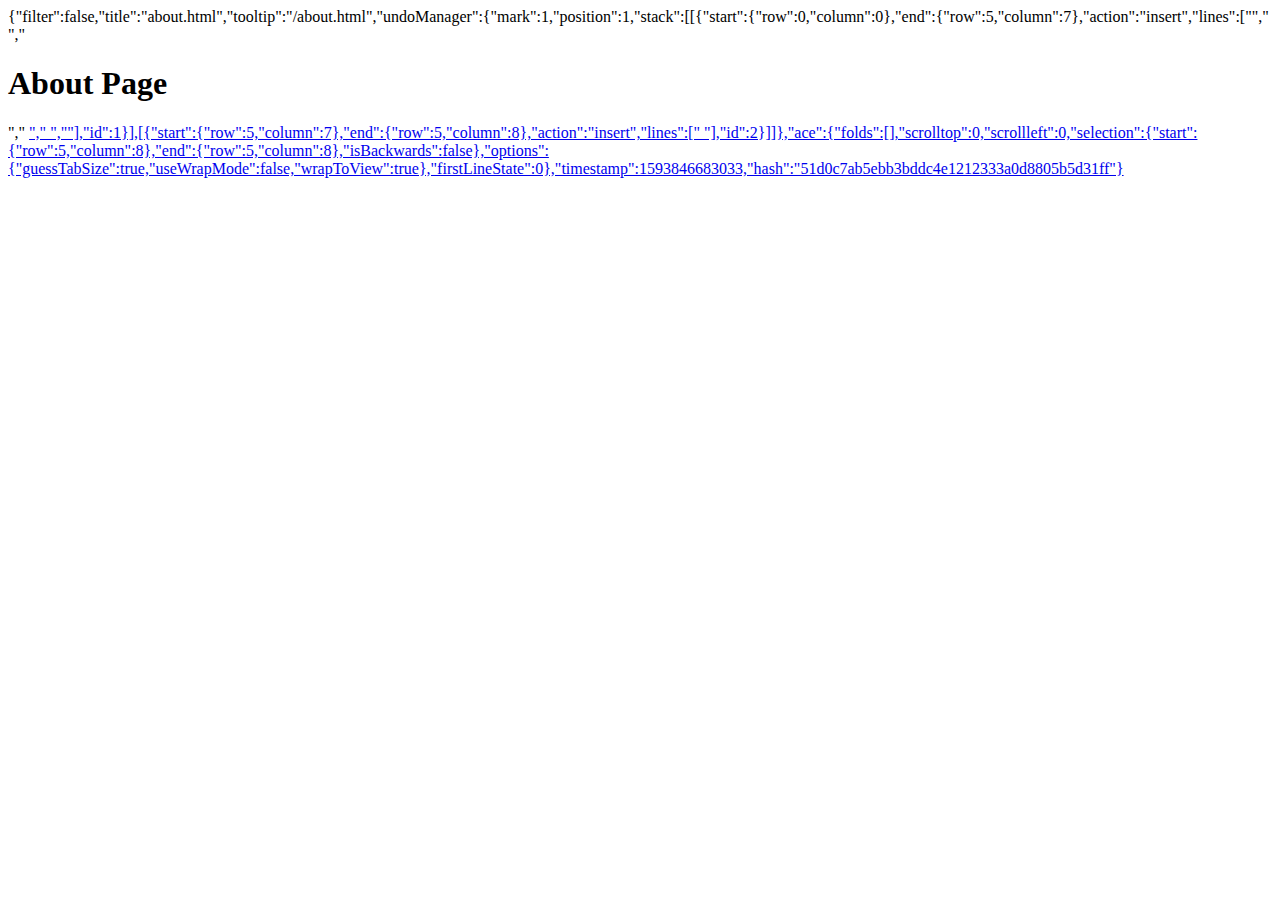
<file: .c9/metadata/environment/about.html>
{"filter":false,"title":"about.html","tooltip":"/about.html","undoManager":{"mark":1,"position":1,"stack":[[{"start":{"row":0,"column":0},"end":{"row":5,"column":7},"action":"insert","lines":["<html lang=\"ja\">","    <body>","        <h1>About Page</h1>","        <a href=\"index.html\">","    </body>","</html>"],"id":1}],[{"start":{"row":5,"column":7},"end":{"row":5,"column":8},"action":"insert","lines":[" "],"id":2}]]},"ace":{"folds":[],"scrolltop":0,"scrollleft":0,"selection":{"start":{"row":5,"column":8},"end":{"row":5,"column":8},"isBackwards":false},"options":{"guessTabSize":true,"useWrapMode":false,"wrapToView":true},"firstLineState":0},"timestamp":1593846683033,"hash":"51d0c7ab5ebb3bddc4e1212333a0d8805b5d31ff"}
</file>
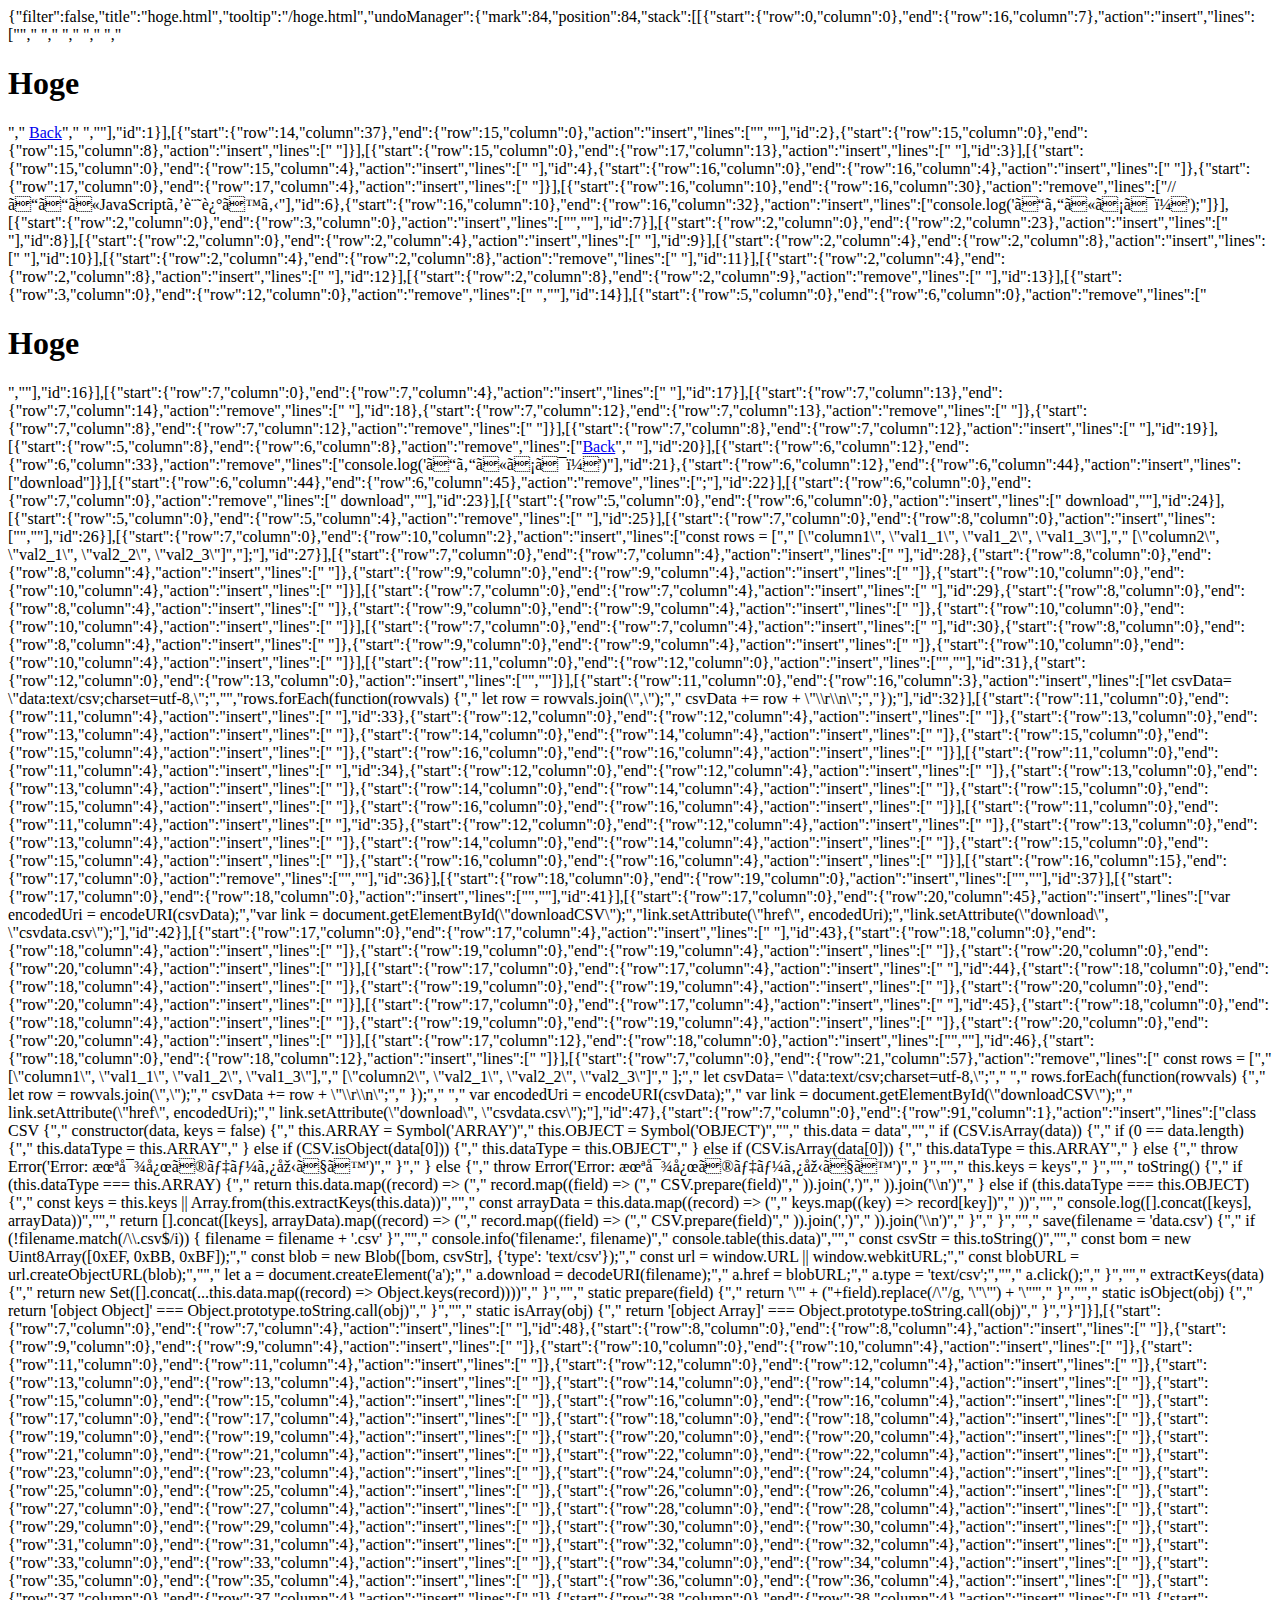
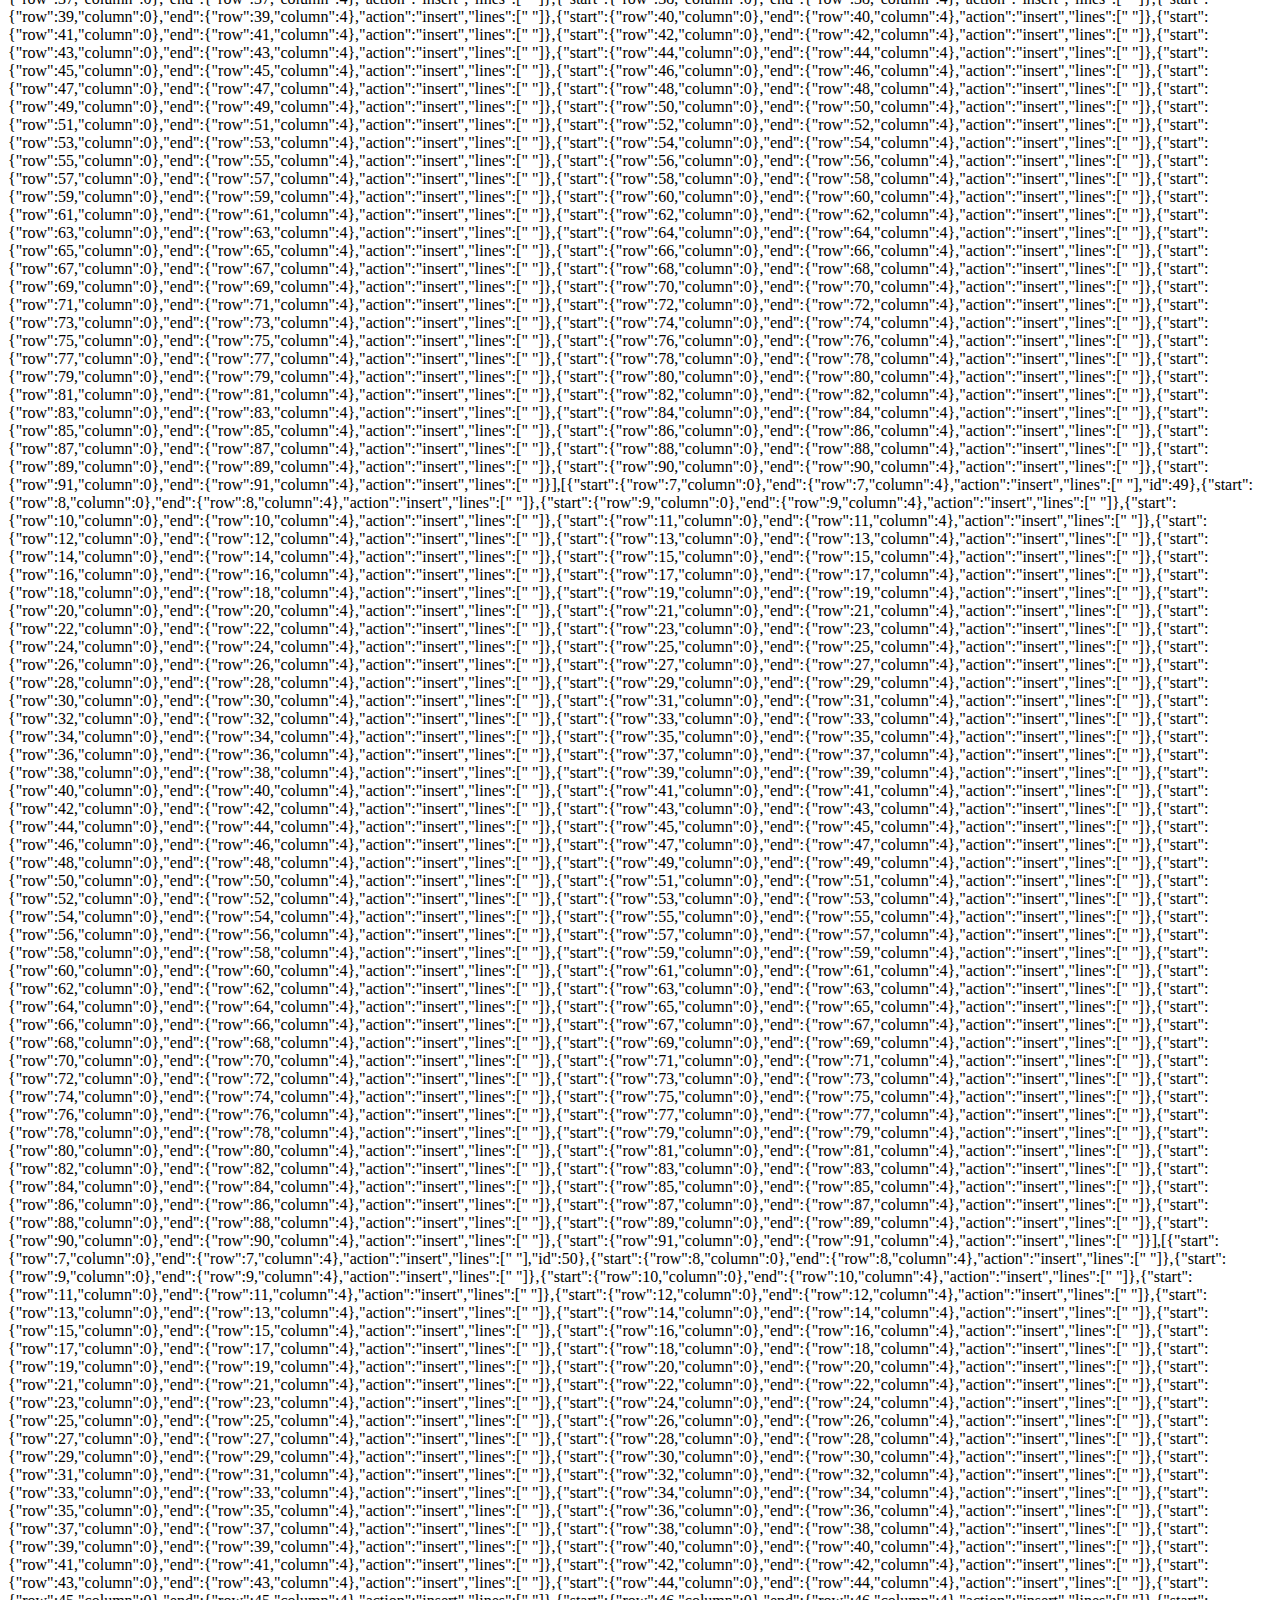
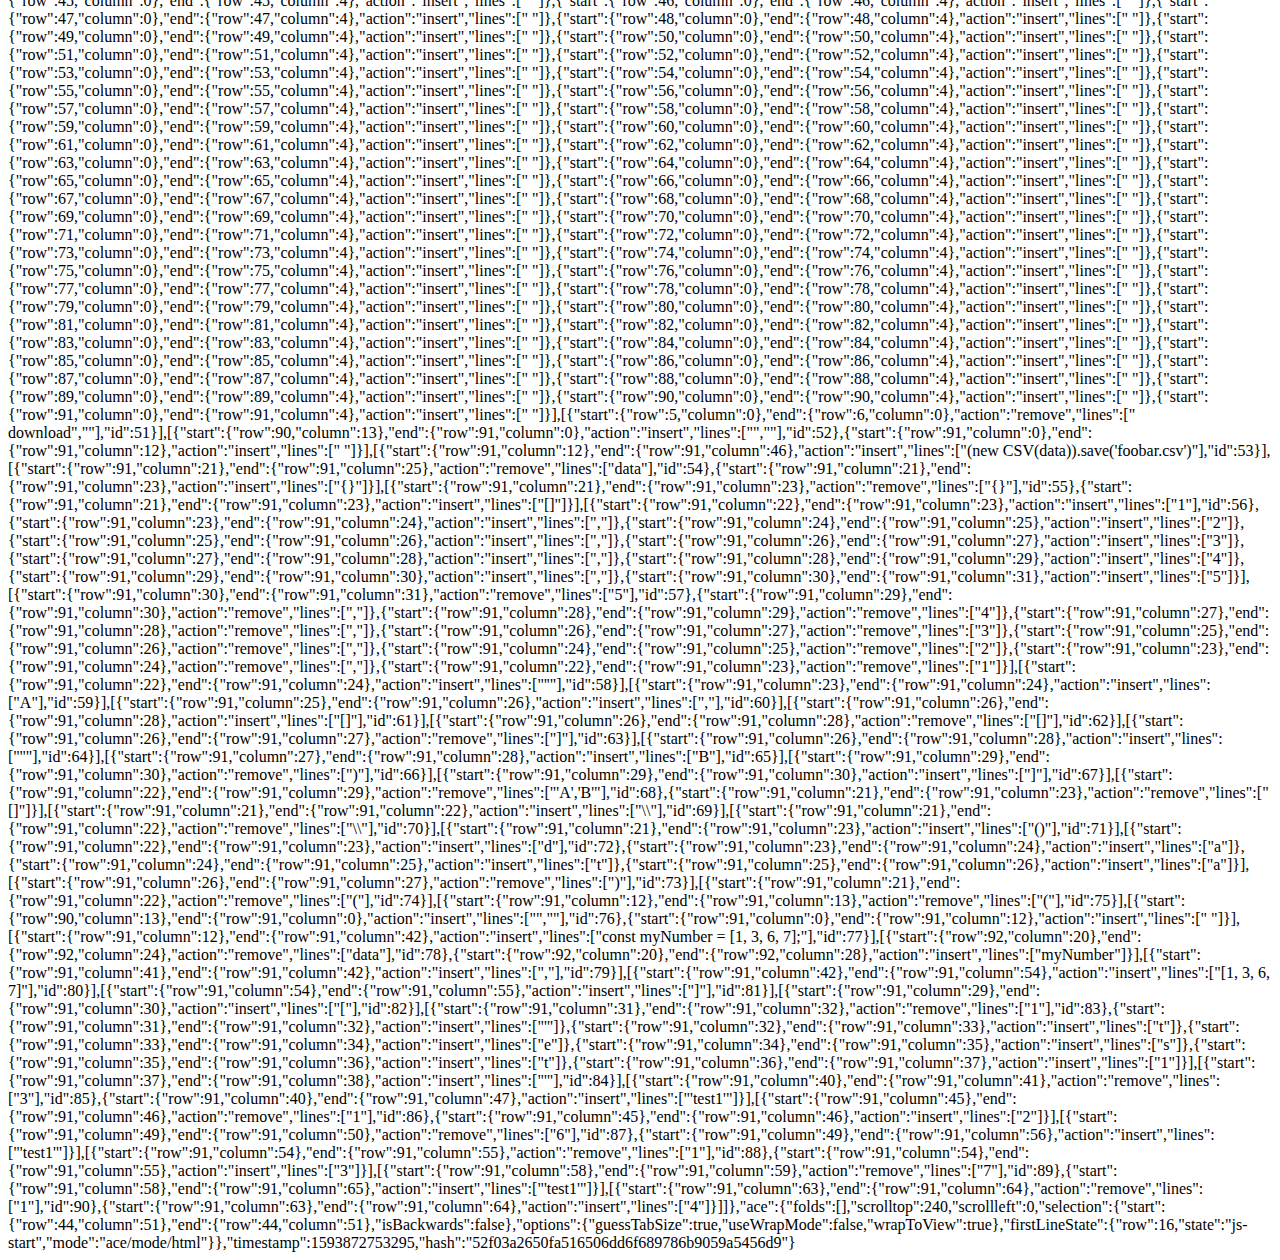
<file: .c9/metadata/environment/hoge.html>
{"filter":false,"title":"hoge.html","tooltip":"/hoge.html","undoManager":{"mark":84,"position":84,"stack":[[{"start":{"row":0,"column":0},"end":{"row":16,"column":7},"action":"insert","lines":["<html lang=\"ja\">","    <head>","        <style>","            a:link {","                color: black;","            }","","            a:visited {","                color: red;","            }","        </style>","    </head>","    <body>","        <h1>Hoge</h1>","        <a href=\"index.html\">Back</a>","    </body>","</html>"],"id":1}],[{"start":{"row":14,"column":37},"end":{"row":15,"column":0},"action":"insert","lines":["",""],"id":2},{"start":{"row":15,"column":0},"end":{"row":15,"column":8},"action":"insert","lines":["        "]}],[{"start":{"row":15,"column":0},"end":{"row":17,"column":13},"action":"insert","lines":["    <script>","      //ここにJavaScriptを記述する","    </script>"],"id":3}],[{"start":{"row":15,"column":0},"end":{"row":15,"column":4},"action":"insert","lines":["    "],"id":4},{"start":{"row":16,"column":0},"end":{"row":16,"column":4},"action":"insert","lines":["    "]},{"start":{"row":17,"column":0},"end":{"row":17,"column":4},"action":"insert","lines":["    "]}],[{"start":{"row":16,"column":10},"end":{"row":16,"column":30},"action":"remove","lines":["//ここにJavaScriptを記述する"],"id":6},{"start":{"row":16,"column":10},"end":{"row":16,"column":32},"action":"insert","lines":["console.log('こんにちは！');"]}],[{"start":{"row":2,"column":0},"end":{"row":3,"column":0},"action":"insert","lines":["",""],"id":7}],[{"start":{"row":2,"column":0},"end":{"row":2,"column":23},"action":"insert","lines":[" <meta charset=\"UTF-8\">"],"id":8}],[{"start":{"row":2,"column":0},"end":{"row":2,"column":4},"action":"insert","lines":["    "],"id":9}],[{"start":{"row":2,"column":4},"end":{"row":2,"column":8},"action":"insert","lines":["    "],"id":10}],[{"start":{"row":2,"column":4},"end":{"row":2,"column":8},"action":"remove","lines":["    "],"id":11}],[{"start":{"row":2,"column":4},"end":{"row":2,"column":8},"action":"insert","lines":["    "],"id":12}],[{"start":{"row":2,"column":8},"end":{"row":2,"column":9},"action":"remove","lines":[" "],"id":13}],[{"start":{"row":3,"column":0},"end":{"row":12,"column":0},"action":"remove","lines":["        <style>","            a:link {","                color: black;","            }","","            a:visited {","                color: red;","            }","        </style>",""],"id":14}],[{"start":{"row":5,"column":0},"end":{"row":6,"column":0},"action":"remove","lines":["        <h1>Hoge</h1>",""],"id":16}],[{"start":{"row":7,"column":0},"end":{"row":7,"column":4},"action":"insert","lines":["    "],"id":17}],[{"start":{"row":7,"column":13},"end":{"row":7,"column":14},"action":"remove","lines":[" "],"id":18},{"start":{"row":7,"column":12},"end":{"row":7,"column":13},"action":"remove","lines":[" "]},{"start":{"row":7,"column":8},"end":{"row":7,"column":12},"action":"remove","lines":["    "]}],[{"start":{"row":7,"column":8},"end":{"row":7,"column":12},"action":"insert","lines":["    "],"id":19}],[{"start":{"row":5,"column":8},"end":{"row":6,"column":8},"action":"remove","lines":["<a href=\"index.html\">Back</a>","        "],"id":20}],[{"start":{"row":6,"column":12},"end":{"row":6,"column":33},"action":"remove","lines":["console.log('こんにちは！')"],"id":21},{"start":{"row":6,"column":12},"end":{"row":6,"column":44},"action":"insert","lines":["<a id=\"downloadCSV\">download</a>"]}],[{"start":{"row":6,"column":44},"end":{"row":6,"column":45},"action":"remove","lines":[";"],"id":22}],[{"start":{"row":6,"column":0},"end":{"row":7,"column":0},"action":"remove","lines":["            <a id=\"downloadCSV\">download</a>",""],"id":23}],[{"start":{"row":5,"column":0},"end":{"row":6,"column":0},"action":"insert","lines":["            <a id=\"downloadCSV\">download</a>",""],"id":24}],[{"start":{"row":5,"column":0},"end":{"row":5,"column":4},"action":"remove","lines":["    "],"id":25}],[{"start":{"row":7,"column":0},"end":{"row":8,"column":0},"action":"insert","lines":["",""],"id":26}],[{"start":{"row":7,"column":0},"end":{"row":10,"column":2},"action":"insert","lines":["const rows = [","    [\"column1\", \"val1_1\", \"val1_2\", \"val1_3\"],","    [\"column2\", \"val2_1\", \"val2_2\", \"val2_3\"]","];"],"id":27}],[{"start":{"row":7,"column":0},"end":{"row":7,"column":4},"action":"insert","lines":["    "],"id":28},{"start":{"row":8,"column":0},"end":{"row":8,"column":4},"action":"insert","lines":["    "]},{"start":{"row":9,"column":0},"end":{"row":9,"column":4},"action":"insert","lines":["    "]},{"start":{"row":10,"column":0},"end":{"row":10,"column":4},"action":"insert","lines":["    "]}],[{"start":{"row":7,"column":0},"end":{"row":7,"column":4},"action":"insert","lines":["    "],"id":29},{"start":{"row":8,"column":0},"end":{"row":8,"column":4},"action":"insert","lines":["    "]},{"start":{"row":9,"column":0},"end":{"row":9,"column":4},"action":"insert","lines":["    "]},{"start":{"row":10,"column":0},"end":{"row":10,"column":4},"action":"insert","lines":["    "]}],[{"start":{"row":7,"column":0},"end":{"row":7,"column":4},"action":"insert","lines":["    "],"id":30},{"start":{"row":8,"column":0},"end":{"row":8,"column":4},"action":"insert","lines":["    "]},{"start":{"row":9,"column":0},"end":{"row":9,"column":4},"action":"insert","lines":["    "]},{"start":{"row":10,"column":0},"end":{"row":10,"column":4},"action":"insert","lines":["    "]}],[{"start":{"row":11,"column":0},"end":{"row":12,"column":0},"action":"insert","lines":["",""],"id":31},{"start":{"row":12,"column":0},"end":{"row":13,"column":0},"action":"insert","lines":["",""]}],[{"start":{"row":11,"column":0},"end":{"row":16,"column":3},"action":"insert","lines":["let csvData= \"data:text/csv;charset=utf-8,\";","","rows.forEach(function(rowvals) {","    let row = rowvals.join(\",\");","    csvData += row + \"\\r\\n\";","});"],"id":32}],[{"start":{"row":11,"column":0},"end":{"row":11,"column":4},"action":"insert","lines":["    "],"id":33},{"start":{"row":12,"column":0},"end":{"row":12,"column":4},"action":"insert","lines":["    "]},{"start":{"row":13,"column":0},"end":{"row":13,"column":4},"action":"insert","lines":["    "]},{"start":{"row":14,"column":0},"end":{"row":14,"column":4},"action":"insert","lines":["    "]},{"start":{"row":15,"column":0},"end":{"row":15,"column":4},"action":"insert","lines":["    "]},{"start":{"row":16,"column":0},"end":{"row":16,"column":4},"action":"insert","lines":["    "]}],[{"start":{"row":11,"column":0},"end":{"row":11,"column":4},"action":"insert","lines":["    "],"id":34},{"start":{"row":12,"column":0},"end":{"row":12,"column":4},"action":"insert","lines":["    "]},{"start":{"row":13,"column":0},"end":{"row":13,"column":4},"action":"insert","lines":["    "]},{"start":{"row":14,"column":0},"end":{"row":14,"column":4},"action":"insert","lines":["    "]},{"start":{"row":15,"column":0},"end":{"row":15,"column":4},"action":"insert","lines":["    "]},{"start":{"row":16,"column":0},"end":{"row":16,"column":4},"action":"insert","lines":["    "]}],[{"start":{"row":11,"column":0},"end":{"row":11,"column":4},"action":"insert","lines":["    "],"id":35},{"start":{"row":12,"column":0},"end":{"row":12,"column":4},"action":"insert","lines":["    "]},{"start":{"row":13,"column":0},"end":{"row":13,"column":4},"action":"insert","lines":["    "]},{"start":{"row":14,"column":0},"end":{"row":14,"column":4},"action":"insert","lines":["    "]},{"start":{"row":15,"column":0},"end":{"row":15,"column":4},"action":"insert","lines":["    "]},{"start":{"row":16,"column":0},"end":{"row":16,"column":4},"action":"insert","lines":["    "]}],[{"start":{"row":16,"column":15},"end":{"row":17,"column":0},"action":"remove","lines":["",""],"id":36}],[{"start":{"row":18,"column":0},"end":{"row":19,"column":0},"action":"insert","lines":["",""],"id":37}],[{"start":{"row":17,"column":0},"end":{"row":18,"column":0},"action":"insert","lines":["",""],"id":41}],[{"start":{"row":17,"column":0},"end":{"row":20,"column":45},"action":"insert","lines":["var encodedUri = encodeURI(csvData);","var link = document.getElementById(\"downloadCSV\");","link.setAttribute(\"href\", encodedUri);","link.setAttribute(\"download\", \"csvdata.csv\");"],"id":42}],[{"start":{"row":17,"column":0},"end":{"row":17,"column":4},"action":"insert","lines":["    "],"id":43},{"start":{"row":18,"column":0},"end":{"row":18,"column":4},"action":"insert","lines":["    "]},{"start":{"row":19,"column":0},"end":{"row":19,"column":4},"action":"insert","lines":["    "]},{"start":{"row":20,"column":0},"end":{"row":20,"column":4},"action":"insert","lines":["    "]}],[{"start":{"row":17,"column":0},"end":{"row":17,"column":4},"action":"insert","lines":["    "],"id":44},{"start":{"row":18,"column":0},"end":{"row":18,"column":4},"action":"insert","lines":["    "]},{"start":{"row":19,"column":0},"end":{"row":19,"column":4},"action":"insert","lines":["    "]},{"start":{"row":20,"column":0},"end":{"row":20,"column":4},"action":"insert","lines":["    "]}],[{"start":{"row":17,"column":0},"end":{"row":17,"column":4},"action":"insert","lines":["    "],"id":45},{"start":{"row":18,"column":0},"end":{"row":18,"column":4},"action":"insert","lines":["    "]},{"start":{"row":19,"column":0},"end":{"row":19,"column":4},"action":"insert","lines":["    "]},{"start":{"row":20,"column":0},"end":{"row":20,"column":4},"action":"insert","lines":["    "]}],[{"start":{"row":17,"column":12},"end":{"row":18,"column":0},"action":"insert","lines":["",""],"id":46},{"start":{"row":18,"column":0},"end":{"row":18,"column":12},"action":"insert","lines":["            "]}],[{"start":{"row":7,"column":0},"end":{"row":21,"column":57},"action":"remove","lines":["            const rows = [","                [\"column1\", \"val1_1\", \"val1_2\", \"val1_3\"],","                [\"column2\", \"val2_1\", \"val2_2\", \"val2_3\"]","            ];","            let csvData= \"data:text/csv;charset=utf-8,\";","            ","            rows.forEach(function(rowvals) {","                let row = rowvals.join(\",\");","                csvData += row + \"\\r\\n\";","            });","            ","            var encodedUri = encodeURI(csvData);","            var link = document.getElementById(\"downloadCSV\");","            link.setAttribute(\"href\", encodedUri);","            link.setAttribute(\"download\", \"csvdata.csv\");"],"id":47},{"start":{"row":7,"column":0},"end":{"row":91,"column":1},"action":"insert","lines":["class CSV {","  constructor(data, keys = false) {","    this.ARRAY  = Symbol('ARRAY')","    this.OBJECT = Symbol('OBJECT')","","    this.data = data","","    if (CSV.isArray(data)) {","      if (0 == data.length) {","        this.dataType = this.ARRAY","      } else if (CSV.isObject(data[0])) {","        this.dataType = this.OBJECT","      } else if (CSV.isArray(data[0])) {","        this.dataType = this.ARRAY","      } else {","        throw Error('Error: 未対応のデータ型です')","      }","    } else {","      throw Error('Error: 未対応のデータ型です')","    }","","    this.keys = keys","  }","","  toString() {","    if (this.dataType === this.ARRAY) {","      return this.data.map((record) => (","        record.map((field) => (","          CSV.prepare(field)","        )).join(',')","      )).join('\\n')","    } else if (this.dataType === this.OBJECT) {","      const keys = this.keys || Array.from(this.extractKeys(this.data))","","      const arrayData = this.data.map((record) => (","        keys.map((key) => record[key])","      ))","","      console.log([].concat([keys], arrayData))","","      return [].concat([keys], arrayData).map((record) => (","        record.map((field) => (","          CSV.prepare(field)","        )).join(',')","      )).join('\\n')","    }","  }","","  save(filename = 'data.csv') {","    if (!filename.match(/\\.csv$/i)) { filename = filename + '.csv' }","","    console.info('filename:', filename)","    console.table(this.data)","","    const csvStr = this.toString()","","    const bom     = new Uint8Array([0xEF, 0xBB, 0xBF]);","    const blob    = new Blob([bom, csvStr], {'type': 'text/csv'});","    const url     = window.URL || window.webkitURL;","    const blobURL = url.createObjectURL(blob);","","    let a      = document.createElement('a');","    a.download = decodeURI(filename);","    a.href     = blobURL;","    a.type     = 'text/csv';","","    a.click();","  }","","  extractKeys(data) {","    return new Set([].concat(...this.data.map((record) => Object.keys(record))))","  }","","  static prepare(field) {","    return '\"' + (''+field).replace(/\"/g, '\"\"') + '\"'","  }","","  static isObject(obj) {","    return '[object Object]' === Object.prototype.toString.call(obj)","  }","","  static isArray(obj) {","    return '[object Array]' === Object.prototype.toString.call(obj)","  }","}"]}],[{"start":{"row":7,"column":0},"end":{"row":7,"column":4},"action":"insert","lines":["    "],"id":48},{"start":{"row":8,"column":0},"end":{"row":8,"column":4},"action":"insert","lines":["    "]},{"start":{"row":9,"column":0},"end":{"row":9,"column":4},"action":"insert","lines":["    "]},{"start":{"row":10,"column":0},"end":{"row":10,"column":4},"action":"insert","lines":["    "]},{"start":{"row":11,"column":0},"end":{"row":11,"column":4},"action":"insert","lines":["    "]},{"start":{"row":12,"column":0},"end":{"row":12,"column":4},"action":"insert","lines":["    "]},{"start":{"row":13,"column":0},"end":{"row":13,"column":4},"action":"insert","lines":["    "]},{"start":{"row":14,"column":0},"end":{"row":14,"column":4},"action":"insert","lines":["    "]},{"start":{"row":15,"column":0},"end":{"row":15,"column":4},"action":"insert","lines":["    "]},{"start":{"row":16,"column":0},"end":{"row":16,"column":4},"action":"insert","lines":["    "]},{"start":{"row":17,"column":0},"end":{"row":17,"column":4},"action":"insert","lines":["    "]},{"start":{"row":18,"column":0},"end":{"row":18,"column":4},"action":"insert","lines":["    "]},{"start":{"row":19,"column":0},"end":{"row":19,"column":4},"action":"insert","lines":["    "]},{"start":{"row":20,"column":0},"end":{"row":20,"column":4},"action":"insert","lines":["    "]},{"start":{"row":21,"column":0},"end":{"row":21,"column":4},"action":"insert","lines":["    "]},{"start":{"row":22,"column":0},"end":{"row":22,"column":4},"action":"insert","lines":["    "]},{"start":{"row":23,"column":0},"end":{"row":23,"column":4},"action":"insert","lines":["    "]},{"start":{"row":24,"column":0},"end":{"row":24,"column":4},"action":"insert","lines":["    "]},{"start":{"row":25,"column":0},"end":{"row":25,"column":4},"action":"insert","lines":["    "]},{"start":{"row":26,"column":0},"end":{"row":26,"column":4},"action":"insert","lines":["    "]},{"start":{"row":27,"column":0},"end":{"row":27,"column":4},"action":"insert","lines":["    "]},{"start":{"row":28,"column":0},"end":{"row":28,"column":4},"action":"insert","lines":["    "]},{"start":{"row":29,"column":0},"end":{"row":29,"column":4},"action":"insert","lines":["    "]},{"start":{"row":30,"column":0},"end":{"row":30,"column":4},"action":"insert","lines":["    "]},{"start":{"row":31,"column":0},"end":{"row":31,"column":4},"action":"insert","lines":["    "]},{"start":{"row":32,"column":0},"end":{"row":32,"column":4},"action":"insert","lines":["    "]},{"start":{"row":33,"column":0},"end":{"row":33,"column":4},"action":"insert","lines":["    "]},{"start":{"row":34,"column":0},"end":{"row":34,"column":4},"action":"insert","lines":["    "]},{"start":{"row":35,"column":0},"end":{"row":35,"column":4},"action":"insert","lines":["    "]},{"start":{"row":36,"column":0},"end":{"row":36,"column":4},"action":"insert","lines":["    "]},{"start":{"row":37,"column":0},"end":{"row":37,"column":4},"action":"insert","lines":["    "]},{"start":{"row":38,"column":0},"end":{"row":38,"column":4},"action":"insert","lines":["    "]},{"start":{"row":39,"column":0},"end":{"row":39,"column":4},"action":"insert","lines":["    "]},{"start":{"row":40,"column":0},"end":{"row":40,"column":4},"action":"insert","lines":["    "]},{"start":{"row":41,"column":0},"end":{"row":41,"column":4},"action":"insert","lines":["    "]},{"start":{"row":42,"column":0},"end":{"row":42,"column":4},"action":"insert","lines":["    "]},{"start":{"row":43,"column":0},"end":{"row":43,"column":4},"action":"insert","lines":["    "]},{"start":{"row":44,"column":0},"end":{"row":44,"column":4},"action":"insert","lines":["    "]},{"start":{"row":45,"column":0},"end":{"row":45,"column":4},"action":"insert","lines":["    "]},{"start":{"row":46,"column":0},"end":{"row":46,"column":4},"action":"insert","lines":["    "]},{"start":{"row":47,"column":0},"end":{"row":47,"column":4},"action":"insert","lines":["    "]},{"start":{"row":48,"column":0},"end":{"row":48,"column":4},"action":"insert","lines":["    "]},{"start":{"row":49,"column":0},"end":{"row":49,"column":4},"action":"insert","lines":["    "]},{"start":{"row":50,"column":0},"end":{"row":50,"column":4},"action":"insert","lines":["    "]},{"start":{"row":51,"column":0},"end":{"row":51,"column":4},"action":"insert","lines":["    "]},{"start":{"row":52,"column":0},"end":{"row":52,"column":4},"action":"insert","lines":["    "]},{"start":{"row":53,"column":0},"end":{"row":53,"column":4},"action":"insert","lines":["    "]},{"start":{"row":54,"column":0},"end":{"row":54,"column":4},"action":"insert","lines":["    "]},{"start":{"row":55,"column":0},"end":{"row":55,"column":4},"action":"insert","lines":["    "]},{"start":{"row":56,"column":0},"end":{"row":56,"column":4},"action":"insert","lines":["    "]},{"start":{"row":57,"column":0},"end":{"row":57,"column":4},"action":"insert","lines":["    "]},{"start":{"row":58,"column":0},"end":{"row":58,"column":4},"action":"insert","lines":["    "]},{"start":{"row":59,"column":0},"end":{"row":59,"column":4},"action":"insert","lines":["    "]},{"start":{"row":60,"column":0},"end":{"row":60,"column":4},"action":"insert","lines":["    "]},{"start":{"row":61,"column":0},"end":{"row":61,"column":4},"action":"insert","lines":["    "]},{"start":{"row":62,"column":0},"end":{"row":62,"column":4},"action":"insert","lines":["    "]},{"start":{"row":63,"column":0},"end":{"row":63,"column":4},"action":"insert","lines":["    "]},{"start":{"row":64,"column":0},"end":{"row":64,"column":4},"action":"insert","lines":["    "]},{"start":{"row":65,"column":0},"end":{"row":65,"column":4},"action":"insert","lines":["    "]},{"start":{"row":66,"column":0},"end":{"row":66,"column":4},"action":"insert","lines":["    "]},{"start":{"row":67,"column":0},"end":{"row":67,"column":4},"action":"insert","lines":["    "]},{"start":{"row":68,"column":0},"end":{"row":68,"column":4},"action":"insert","lines":["    "]},{"start":{"row":69,"column":0},"end":{"row":69,"column":4},"action":"insert","lines":["    "]},{"start":{"row":70,"column":0},"end":{"row":70,"column":4},"action":"insert","lines":["    "]},{"start":{"row":71,"column":0},"end":{"row":71,"column":4},"action":"insert","lines":["    "]},{"start":{"row":72,"column":0},"end":{"row":72,"column":4},"action":"insert","lines":["    "]},{"start":{"row":73,"column":0},"end":{"row":73,"column":4},"action":"insert","lines":["    "]},{"start":{"row":74,"column":0},"end":{"row":74,"column":4},"action":"insert","lines":["    "]},{"start":{"row":75,"column":0},"end":{"row":75,"column":4},"action":"insert","lines":["    "]},{"start":{"row":76,"column":0},"end":{"row":76,"column":4},"action":"insert","lines":["    "]},{"start":{"row":77,"column":0},"end":{"row":77,"column":4},"action":"insert","lines":["    "]},{"start":{"row":78,"column":0},"end":{"row":78,"column":4},"action":"insert","lines":["    "]},{"start":{"row":79,"column":0},"end":{"row":79,"column":4},"action":"insert","lines":["    "]},{"start":{"row":80,"column":0},"end":{"row":80,"column":4},"action":"insert","lines":["    "]},{"start":{"row":81,"column":0},"end":{"row":81,"column":4},"action":"insert","lines":["    "]},{"start":{"row":82,"column":0},"end":{"row":82,"column":4},"action":"insert","lines":["    "]},{"start":{"row":83,"column":0},"end":{"row":83,"column":4},"action":"insert","lines":["    "]},{"start":{"row":84,"column":0},"end":{"row":84,"column":4},"action":"insert","lines":["    "]},{"start":{"row":85,"column":0},"end":{"row":85,"column":4},"action":"insert","lines":["    "]},{"start":{"row":86,"column":0},"end":{"row":86,"column":4},"action":"insert","lines":["    "]},{"start":{"row":87,"column":0},"end":{"row":87,"column":4},"action":"insert","lines":["    "]},{"start":{"row":88,"column":0},"end":{"row":88,"column":4},"action":"insert","lines":["    "]},{"start":{"row":89,"column":0},"end":{"row":89,"column":4},"action":"insert","lines":["    "]},{"start":{"row":90,"column":0},"end":{"row":90,"column":4},"action":"insert","lines":["    "]},{"start":{"row":91,"column":0},"end":{"row":91,"column":4},"action":"insert","lines":["    "]}],[{"start":{"row":7,"column":0},"end":{"row":7,"column":4},"action":"insert","lines":["    "],"id":49},{"start":{"row":8,"column":0},"end":{"row":8,"column":4},"action":"insert","lines":["    "]},{"start":{"row":9,"column":0},"end":{"row":9,"column":4},"action":"insert","lines":["    "]},{"start":{"row":10,"column":0},"end":{"row":10,"column":4},"action":"insert","lines":["    "]},{"start":{"row":11,"column":0},"end":{"row":11,"column":4},"action":"insert","lines":["    "]},{"start":{"row":12,"column":0},"end":{"row":12,"column":4},"action":"insert","lines":["    "]},{"start":{"row":13,"column":0},"end":{"row":13,"column":4},"action":"insert","lines":["    "]},{"start":{"row":14,"column":0},"end":{"row":14,"column":4},"action":"insert","lines":["    "]},{"start":{"row":15,"column":0},"end":{"row":15,"column":4},"action":"insert","lines":["    "]},{"start":{"row":16,"column":0},"end":{"row":16,"column":4},"action":"insert","lines":["    "]},{"start":{"row":17,"column":0},"end":{"row":17,"column":4},"action":"insert","lines":["    "]},{"start":{"row":18,"column":0},"end":{"row":18,"column":4},"action":"insert","lines":["    "]},{"start":{"row":19,"column":0},"end":{"row":19,"column":4},"action":"insert","lines":["    "]},{"start":{"row":20,"column":0},"end":{"row":20,"column":4},"action":"insert","lines":["    "]},{"start":{"row":21,"column":0},"end":{"row":21,"column":4},"action":"insert","lines":["    "]},{"start":{"row":22,"column":0},"end":{"row":22,"column":4},"action":"insert","lines":["    "]},{"start":{"row":23,"column":0},"end":{"row":23,"column":4},"action":"insert","lines":["    "]},{"start":{"row":24,"column":0},"end":{"row":24,"column":4},"action":"insert","lines":["    "]},{"start":{"row":25,"column":0},"end":{"row":25,"column":4},"action":"insert","lines":["    "]},{"start":{"row":26,"column":0},"end":{"row":26,"column":4},"action":"insert","lines":["    "]},{"start":{"row":27,"column":0},"end":{"row":27,"column":4},"action":"insert","lines":["    "]},{"start":{"row":28,"column":0},"end":{"row":28,"column":4},"action":"insert","lines":["    "]},{"start":{"row":29,"column":0},"end":{"row":29,"column":4},"action":"insert","lines":["    "]},{"start":{"row":30,"column":0},"end":{"row":30,"column":4},"action":"insert","lines":["    "]},{"start":{"row":31,"column":0},"end":{"row":31,"column":4},"action":"insert","lines":["    "]},{"start":{"row":32,"column":0},"end":{"row":32,"column":4},"action":"insert","lines":["    "]},{"start":{"row":33,"column":0},"end":{"row":33,"column":4},"action":"insert","lines":["    "]},{"start":{"row":34,"column":0},"end":{"row":34,"column":4},"action":"insert","lines":["    "]},{"start":{"row":35,"column":0},"end":{"row":35,"column":4},"action":"insert","lines":["    "]},{"start":{"row":36,"column":0},"end":{"row":36,"column":4},"action":"insert","lines":["    "]},{"start":{"row":37,"column":0},"end":{"row":37,"column":4},"action":"insert","lines":["    "]},{"start":{"row":38,"column":0},"end":{"row":38,"column":4},"action":"insert","lines":["    "]},{"start":{"row":39,"column":0},"end":{"row":39,"column":4},"action":"insert","lines":["    "]},{"start":{"row":40,"column":0},"end":{"row":40,"column":4},"action":"insert","lines":["    "]},{"start":{"row":41,"column":0},"end":{"row":41,"column":4},"action":"insert","lines":["    "]},{"start":{"row":42,"column":0},"end":{"row":42,"column":4},"action":"insert","lines":["    "]},{"start":{"row":43,"column":0},"end":{"row":43,"column":4},"action":"insert","lines":["    "]},{"start":{"row":44,"column":0},"end":{"row":44,"column":4},"action":"insert","lines":["    "]},{"start":{"row":45,"column":0},"end":{"row":45,"column":4},"action":"insert","lines":["    "]},{"start":{"row":46,"column":0},"end":{"row":46,"column":4},"action":"insert","lines":["    "]},{"start":{"row":47,"column":0},"end":{"row":47,"column":4},"action":"insert","lines":["    "]},{"start":{"row":48,"column":0},"end":{"row":48,"column":4},"action":"insert","lines":["    "]},{"start":{"row":49,"column":0},"end":{"row":49,"column":4},"action":"insert","lines":["    "]},{"start":{"row":50,"column":0},"end":{"row":50,"column":4},"action":"insert","lines":["    "]},{"start":{"row":51,"column":0},"end":{"row":51,"column":4},"action":"insert","lines":["    "]},{"start":{"row":52,"column":0},"end":{"row":52,"column":4},"action":"insert","lines":["    "]},{"start":{"row":53,"column":0},"end":{"row":53,"column":4},"action":"insert","lines":["    "]},{"start":{"row":54,"column":0},"end":{"row":54,"column":4},"action":"insert","lines":["    "]},{"start":{"row":55,"column":0},"end":{"row":55,"column":4},"action":"insert","lines":["    "]},{"start":{"row":56,"column":0},"end":{"row":56,"column":4},"action":"insert","lines":["    "]},{"start":{"row":57,"column":0},"end":{"row":57,"column":4},"action":"insert","lines":["    "]},{"start":{"row":58,"column":0},"end":{"row":58,"column":4},"action":"insert","lines":["    "]},{"start":{"row":59,"column":0},"end":{"row":59,"column":4},"action":"insert","lines":["    "]},{"start":{"row":60,"column":0},"end":{"row":60,"column":4},"action":"insert","lines":["    "]},{"start":{"row":61,"column":0},"end":{"row":61,"column":4},"action":"insert","lines":["    "]},{"start":{"row":62,"column":0},"end":{"row":62,"column":4},"action":"insert","lines":["    "]},{"start":{"row":63,"column":0},"end":{"row":63,"column":4},"action":"insert","lines":["    "]},{"start":{"row":64,"column":0},"end":{"row":64,"column":4},"action":"insert","lines":["    "]},{"start":{"row":65,"column":0},"end":{"row":65,"column":4},"action":"insert","lines":["    "]},{"start":{"row":66,"column":0},"end":{"row":66,"column":4},"action":"insert","lines":["    "]},{"start":{"row":67,"column":0},"end":{"row":67,"column":4},"action":"insert","lines":["    "]},{"start":{"row":68,"column":0},"end":{"row":68,"column":4},"action":"insert","lines":["    "]},{"start":{"row":69,"column":0},"end":{"row":69,"column":4},"action":"insert","lines":["    "]},{"start":{"row":70,"column":0},"end":{"row":70,"column":4},"action":"insert","lines":["    "]},{"start":{"row":71,"column":0},"end":{"row":71,"column":4},"action":"insert","lines":["    "]},{"start":{"row":72,"column":0},"end":{"row":72,"column":4},"action":"insert","lines":["    "]},{"start":{"row":73,"column":0},"end":{"row":73,"column":4},"action":"insert","lines":["    "]},{"start":{"row":74,"column":0},"end":{"row":74,"column":4},"action":"insert","lines":["    "]},{"start":{"row":75,"column":0},"end":{"row":75,"column":4},"action":"insert","lines":["    "]},{"start":{"row":76,"column":0},"end":{"row":76,"column":4},"action":"insert","lines":["    "]},{"start":{"row":77,"column":0},"end":{"row":77,"column":4},"action":"insert","lines":["    "]},{"start":{"row":78,"column":0},"end":{"row":78,"column":4},"action":"insert","lines":["    "]},{"start":{"row":79,"column":0},"end":{"row":79,"column":4},"action":"insert","lines":["    "]},{"start":{"row":80,"column":0},"end":{"row":80,"column":4},"action":"insert","lines":["    "]},{"start":{"row":81,"column":0},"end":{"row":81,"column":4},"action":"insert","lines":["    "]},{"start":{"row":82,"column":0},"end":{"row":82,"column":4},"action":"insert","lines":["    "]},{"start":{"row":83,"column":0},"end":{"row":83,"column":4},"action":"insert","lines":["    "]},{"start":{"row":84,"column":0},"end":{"row":84,"column":4},"action":"insert","lines":["    "]},{"start":{"row":85,"column":0},"end":{"row":85,"column":4},"action":"insert","lines":["    "]},{"start":{"row":86,"column":0},"end":{"row":86,"column":4},"action":"insert","lines":["    "]},{"start":{"row":87,"column":0},"end":{"row":87,"column":4},"action":"insert","lines":["    "]},{"start":{"row":88,"column":0},"end":{"row":88,"column":4},"action":"insert","lines":["    "]},{"start":{"row":89,"column":0},"end":{"row":89,"column":4},"action":"insert","lines":["    "]},{"start":{"row":90,"column":0},"end":{"row":90,"column":4},"action":"insert","lines":["    "]},{"start":{"row":91,"column":0},"end":{"row":91,"column":4},"action":"insert","lines":["    "]}],[{"start":{"row":7,"column":0},"end":{"row":7,"column":4},"action":"insert","lines":["    "],"id":50},{"start":{"row":8,"column":0},"end":{"row":8,"column":4},"action":"insert","lines":["    "]},{"start":{"row":9,"column":0},"end":{"row":9,"column":4},"action":"insert","lines":["    "]},{"start":{"row":10,"column":0},"end":{"row":10,"column":4},"action":"insert","lines":["    "]},{"start":{"row":11,"column":0},"end":{"row":11,"column":4},"action":"insert","lines":["    "]},{"start":{"row":12,"column":0},"end":{"row":12,"column":4},"action":"insert","lines":["    "]},{"start":{"row":13,"column":0},"end":{"row":13,"column":4},"action":"insert","lines":["    "]},{"start":{"row":14,"column":0},"end":{"row":14,"column":4},"action":"insert","lines":["    "]},{"start":{"row":15,"column":0},"end":{"row":15,"column":4},"action":"insert","lines":["    "]},{"start":{"row":16,"column":0},"end":{"row":16,"column":4},"action":"insert","lines":["    "]},{"start":{"row":17,"column":0},"end":{"row":17,"column":4},"action":"insert","lines":["    "]},{"start":{"row":18,"column":0},"end":{"row":18,"column":4},"action":"insert","lines":["    "]},{"start":{"row":19,"column":0},"end":{"row":19,"column":4},"action":"insert","lines":["    "]},{"start":{"row":20,"column":0},"end":{"row":20,"column":4},"action":"insert","lines":["    "]},{"start":{"row":21,"column":0},"end":{"row":21,"column":4},"action":"insert","lines":["    "]},{"start":{"row":22,"column":0},"end":{"row":22,"column":4},"action":"insert","lines":["    "]},{"start":{"row":23,"column":0},"end":{"row":23,"column":4},"action":"insert","lines":["    "]},{"start":{"row":24,"column":0},"end":{"row":24,"column":4},"action":"insert","lines":["    "]},{"start":{"row":25,"column":0},"end":{"row":25,"column":4},"action":"insert","lines":["    "]},{"start":{"row":26,"column":0},"end":{"row":26,"column":4},"action":"insert","lines":["    "]},{"start":{"row":27,"column":0},"end":{"row":27,"column":4},"action":"insert","lines":["    "]},{"start":{"row":28,"column":0},"end":{"row":28,"column":4},"action":"insert","lines":["    "]},{"start":{"row":29,"column":0},"end":{"row":29,"column":4},"action":"insert","lines":["    "]},{"start":{"row":30,"column":0},"end":{"row":30,"column":4},"action":"insert","lines":["    "]},{"start":{"row":31,"column":0},"end":{"row":31,"column":4},"action":"insert","lines":["    "]},{"start":{"row":32,"column":0},"end":{"row":32,"column":4},"action":"insert","lines":["    "]},{"start":{"row":33,"column":0},"end":{"row":33,"column":4},"action":"insert","lines":["    "]},{"start":{"row":34,"column":0},"end":{"row":34,"column":4},"action":"insert","lines":["    "]},{"start":{"row":35,"column":0},"end":{"row":35,"column":4},"action":"insert","lines":["    "]},{"start":{"row":36,"column":0},"end":{"row":36,"column":4},"action":"insert","lines":["    "]},{"start":{"row":37,"column":0},"end":{"row":37,"column":4},"action":"insert","lines":["    "]},{"start":{"row":38,"column":0},"end":{"row":38,"column":4},"action":"insert","lines":["    "]},{"start":{"row":39,"column":0},"end":{"row":39,"column":4},"action":"insert","lines":["    "]},{"start":{"row":40,"column":0},"end":{"row":40,"column":4},"action":"insert","lines":["    "]},{"start":{"row":41,"column":0},"end":{"row":41,"column":4},"action":"insert","lines":["    "]},{"start":{"row":42,"column":0},"end":{"row":42,"column":4},"action":"insert","lines":["    "]},{"start":{"row":43,"column":0},"end":{"row":43,"column":4},"action":"insert","lines":["    "]},{"start":{"row":44,"column":0},"end":{"row":44,"column":4},"action":"insert","lines":["    "]},{"start":{"row":45,"column":0},"end":{"row":45,"column":4},"action":"insert","lines":["    "]},{"start":{"row":46,"column":0},"end":{"row":46,"column":4},"action":"insert","lines":["    "]},{"start":{"row":47,"column":0},"end":{"row":47,"column":4},"action":"insert","lines":["    "]},{"start":{"row":48,"column":0},"end":{"row":48,"column":4},"action":"insert","lines":["    "]},{"start":{"row":49,"column":0},"end":{"row":49,"column":4},"action":"insert","lines":["    "]},{"start":{"row":50,"column":0},"end":{"row":50,"column":4},"action":"insert","lines":["    "]},{"start":{"row":51,"column":0},"end":{"row":51,"column":4},"action":"insert","lines":["    "]},{"start":{"row":52,"column":0},"end":{"row":52,"column":4},"action":"insert","lines":["    "]},{"start":{"row":53,"column":0},"end":{"row":53,"column":4},"action":"insert","lines":["    "]},{"start":{"row":54,"column":0},"end":{"row":54,"column":4},"action":"insert","lines":["    "]},{"start":{"row":55,"column":0},"end":{"row":55,"column":4},"action":"insert","lines":["    "]},{"start":{"row":56,"column":0},"end":{"row":56,"column":4},"action":"insert","lines":["    "]},{"start":{"row":57,"column":0},"end":{"row":57,"column":4},"action":"insert","lines":["    "]},{"start":{"row":58,"column":0},"end":{"row":58,"column":4},"action":"insert","lines":["    "]},{"start":{"row":59,"column":0},"end":{"row":59,"column":4},"action":"insert","lines":["    "]},{"start":{"row":60,"column":0},"end":{"row":60,"column":4},"action":"insert","lines":["    "]},{"start":{"row":61,"column":0},"end":{"row":61,"column":4},"action":"insert","lines":["    "]},{"start":{"row":62,"column":0},"end":{"row":62,"column":4},"action":"insert","lines":["    "]},{"start":{"row":63,"column":0},"end":{"row":63,"column":4},"action":"insert","lines":["    "]},{"start":{"row":64,"column":0},"end":{"row":64,"column":4},"action":"insert","lines":["    "]},{"start":{"row":65,"column":0},"end":{"row":65,"column":4},"action":"insert","lines":["    "]},{"start":{"row":66,"column":0},"end":{"row":66,"column":4},"action":"insert","lines":["    "]},{"start":{"row":67,"column":0},"end":{"row":67,"column":4},"action":"insert","lines":["    "]},{"start":{"row":68,"column":0},"end":{"row":68,"column":4},"action":"insert","lines":["    "]},{"start":{"row":69,"column":0},"end":{"row":69,"column":4},"action":"insert","lines":["    "]},{"start":{"row":70,"column":0},"end":{"row":70,"column":4},"action":"insert","lines":["    "]},{"start":{"row":71,"column":0},"end":{"row":71,"column":4},"action":"insert","lines":["    "]},{"start":{"row":72,"column":0},"end":{"row":72,"column":4},"action":"insert","lines":["    "]},{"start":{"row":73,"column":0},"end":{"row":73,"column":4},"action":"insert","lines":["    "]},{"start":{"row":74,"column":0},"end":{"row":74,"column":4},"action":"insert","lines":["    "]},{"start":{"row":75,"column":0},"end":{"row":75,"column":4},"action":"insert","lines":["    "]},{"start":{"row":76,"column":0},"end":{"row":76,"column":4},"action":"insert","lines":["    "]},{"start":{"row":77,"column":0},"end":{"row":77,"column":4},"action":"insert","lines":["    "]},{"start":{"row":78,"column":0},"end":{"row":78,"column":4},"action":"insert","lines":["    "]},{"start":{"row":79,"column":0},"end":{"row":79,"column":4},"action":"insert","lines":["    "]},{"start":{"row":80,"column":0},"end":{"row":80,"column":4},"action":"insert","lines":["    "]},{"start":{"row":81,"column":0},"end":{"row":81,"column":4},"action":"insert","lines":["    "]},{"start":{"row":82,"column":0},"end":{"row":82,"column":4},"action":"insert","lines":["    "]},{"start":{"row":83,"column":0},"end":{"row":83,"column":4},"action":"insert","lines":["    "]},{"start":{"row":84,"column":0},"end":{"row":84,"column":4},"action":"insert","lines":["    "]},{"start":{"row":85,"column":0},"end":{"row":85,"column":4},"action":"insert","lines":["    "]},{"start":{"row":86,"column":0},"end":{"row":86,"column":4},"action":"insert","lines":["    "]},{"start":{"row":87,"column":0},"end":{"row":87,"column":4},"action":"insert","lines":["    "]},{"start":{"row":88,"column":0},"end":{"row":88,"column":4},"action":"insert","lines":["    "]},{"start":{"row":89,"column":0},"end":{"row":89,"column":4},"action":"insert","lines":["    "]},{"start":{"row":90,"column":0},"end":{"row":90,"column":4},"action":"insert","lines":["    "]},{"start":{"row":91,"column":0},"end":{"row":91,"column":4},"action":"insert","lines":["    "]}],[{"start":{"row":5,"column":0},"end":{"row":6,"column":0},"action":"remove","lines":["        <a id=\"downloadCSV\">download</a>",""],"id":51}],[{"start":{"row":90,"column":13},"end":{"row":91,"column":0},"action":"insert","lines":["",""],"id":52},{"start":{"row":91,"column":0},"end":{"row":91,"column":12},"action":"insert","lines":["            "]}],[{"start":{"row":91,"column":12},"end":{"row":91,"column":46},"action":"insert","lines":["(new CSV(data)).save('foobar.csv')"],"id":53}],[{"start":{"row":91,"column":21},"end":{"row":91,"column":25},"action":"remove","lines":["data"],"id":54},{"start":{"row":91,"column":21},"end":{"row":91,"column":23},"action":"insert","lines":["{}"]}],[{"start":{"row":91,"column":21},"end":{"row":91,"column":23},"action":"remove","lines":["{}"],"id":55},{"start":{"row":91,"column":21},"end":{"row":91,"column":23},"action":"insert","lines":["[]"]}],[{"start":{"row":91,"column":22},"end":{"row":91,"column":23},"action":"insert","lines":["1"],"id":56},{"start":{"row":91,"column":23},"end":{"row":91,"column":24},"action":"insert","lines":[","]},{"start":{"row":91,"column":24},"end":{"row":91,"column":25},"action":"insert","lines":["2"]},{"start":{"row":91,"column":25},"end":{"row":91,"column":26},"action":"insert","lines":[","]},{"start":{"row":91,"column":26},"end":{"row":91,"column":27},"action":"insert","lines":["3"]},{"start":{"row":91,"column":27},"end":{"row":91,"column":28},"action":"insert","lines":[","]},{"start":{"row":91,"column":28},"end":{"row":91,"column":29},"action":"insert","lines":["4"]},{"start":{"row":91,"column":29},"end":{"row":91,"column":30},"action":"insert","lines":[","]},{"start":{"row":91,"column":30},"end":{"row":91,"column":31},"action":"insert","lines":["5"]}],[{"start":{"row":91,"column":30},"end":{"row":91,"column":31},"action":"remove","lines":["5"],"id":57},{"start":{"row":91,"column":29},"end":{"row":91,"column":30},"action":"remove","lines":[","]},{"start":{"row":91,"column":28},"end":{"row":91,"column":29},"action":"remove","lines":["4"]},{"start":{"row":91,"column":27},"end":{"row":91,"column":28},"action":"remove","lines":[","]},{"start":{"row":91,"column":26},"end":{"row":91,"column":27},"action":"remove","lines":["3"]},{"start":{"row":91,"column":25},"end":{"row":91,"column":26},"action":"remove","lines":[","]},{"start":{"row":91,"column":24},"end":{"row":91,"column":25},"action":"remove","lines":["2"]},{"start":{"row":91,"column":23},"end":{"row":91,"column":24},"action":"remove","lines":[","]},{"start":{"row":91,"column":22},"end":{"row":91,"column":23},"action":"remove","lines":["1"]}],[{"start":{"row":91,"column":22},"end":{"row":91,"column":24},"action":"insert","lines":["''"],"id":58}],[{"start":{"row":91,"column":23},"end":{"row":91,"column":24},"action":"insert","lines":["A"],"id":59}],[{"start":{"row":91,"column":25},"end":{"row":91,"column":26},"action":"insert","lines":[","],"id":60}],[{"start":{"row":91,"column":26},"end":{"row":91,"column":28},"action":"insert","lines":["[]"],"id":61}],[{"start":{"row":91,"column":26},"end":{"row":91,"column":28},"action":"remove","lines":["[]"],"id":62}],[{"start":{"row":91,"column":26},"end":{"row":91,"column":27},"action":"remove","lines":["]"],"id":63}],[{"start":{"row":91,"column":26},"end":{"row":91,"column":28},"action":"insert","lines":["''"],"id":64}],[{"start":{"row":91,"column":27},"end":{"row":91,"column":28},"action":"insert","lines":["B"],"id":65}],[{"start":{"row":91,"column":29},"end":{"row":91,"column":30},"action":"remove","lines":[")"],"id":66}],[{"start":{"row":91,"column":29},"end":{"row":91,"column":30},"action":"insert","lines":["]"],"id":67}],[{"start":{"row":91,"column":22},"end":{"row":91,"column":29},"action":"remove","lines":["'A','B'"],"id":68},{"start":{"row":91,"column":21},"end":{"row":91,"column":23},"action":"remove","lines":["[]"]}],[{"start":{"row":91,"column":21},"end":{"row":91,"column":22},"action":"insert","lines":["\\"],"id":69}],[{"start":{"row":91,"column":21},"end":{"row":91,"column":22},"action":"remove","lines":["\\"],"id":70}],[{"start":{"row":91,"column":21},"end":{"row":91,"column":23},"action":"insert","lines":["()"],"id":71}],[{"start":{"row":91,"column":22},"end":{"row":91,"column":23},"action":"insert","lines":["d"],"id":72},{"start":{"row":91,"column":23},"end":{"row":91,"column":24},"action":"insert","lines":["a"]},{"start":{"row":91,"column":24},"end":{"row":91,"column":25},"action":"insert","lines":["t"]},{"start":{"row":91,"column":25},"end":{"row":91,"column":26},"action":"insert","lines":["a"]}],[{"start":{"row":91,"column":26},"end":{"row":91,"column":27},"action":"remove","lines":[")"],"id":73}],[{"start":{"row":91,"column":21},"end":{"row":91,"column":22},"action":"remove","lines":["("],"id":74}],[{"start":{"row":91,"column":12},"end":{"row":91,"column":13},"action":"remove","lines":["("],"id":75}],[{"start":{"row":90,"column":13},"end":{"row":91,"column":0},"action":"insert","lines":["",""],"id":76},{"start":{"row":91,"column":0},"end":{"row":91,"column":12},"action":"insert","lines":["            "]}],[{"start":{"row":91,"column":12},"end":{"row":91,"column":42},"action":"insert","lines":["const myNumber = [1, 3, 6, 7];"],"id":77}],[{"start":{"row":92,"column":20},"end":{"row":92,"column":24},"action":"remove","lines":["data"],"id":78},{"start":{"row":92,"column":20},"end":{"row":92,"column":28},"action":"insert","lines":["myNumber"]}],[{"start":{"row":91,"column":41},"end":{"row":91,"column":42},"action":"insert","lines":[","],"id":79}],[{"start":{"row":91,"column":42},"end":{"row":91,"column":54},"action":"insert","lines":["[1, 3, 6, 7]"],"id":80}],[{"start":{"row":91,"column":54},"end":{"row":91,"column":55},"action":"insert","lines":["]"],"id":81}],[{"start":{"row":91,"column":29},"end":{"row":91,"column":30},"action":"insert","lines":["["],"id":82}],[{"start":{"row":91,"column":31},"end":{"row":91,"column":32},"action":"remove","lines":["1"],"id":83},{"start":{"row":91,"column":31},"end":{"row":91,"column":32},"action":"insert","lines":["'"]},{"start":{"row":91,"column":32},"end":{"row":91,"column":33},"action":"insert","lines":["t"]},{"start":{"row":91,"column":33},"end":{"row":91,"column":34},"action":"insert","lines":["e"]},{"start":{"row":91,"column":34},"end":{"row":91,"column":35},"action":"insert","lines":["s"]},{"start":{"row":91,"column":35},"end":{"row":91,"column":36},"action":"insert","lines":["t"]},{"start":{"row":91,"column":36},"end":{"row":91,"column":37},"action":"insert","lines":["1"]}],[{"start":{"row":91,"column":37},"end":{"row":91,"column":38},"action":"insert","lines":["'"],"id":84}],[{"start":{"row":91,"column":40},"end":{"row":91,"column":41},"action":"remove","lines":["3"],"id":85},{"start":{"row":91,"column":40},"end":{"row":91,"column":47},"action":"insert","lines":["'test1'"]}],[{"start":{"row":91,"column":45},"end":{"row":91,"column":46},"action":"remove","lines":["1"],"id":86},{"start":{"row":91,"column":45},"end":{"row":91,"column":46},"action":"insert","lines":["2"]}],[{"start":{"row":91,"column":49},"end":{"row":91,"column":50},"action":"remove","lines":["6"],"id":87},{"start":{"row":91,"column":49},"end":{"row":91,"column":56},"action":"insert","lines":["'test1'"]}],[{"start":{"row":91,"column":54},"end":{"row":91,"column":55},"action":"remove","lines":["1"],"id":88},{"start":{"row":91,"column":54},"end":{"row":91,"column":55},"action":"insert","lines":["3"]}],[{"start":{"row":91,"column":58},"end":{"row":91,"column":59},"action":"remove","lines":["7"],"id":89},{"start":{"row":91,"column":58},"end":{"row":91,"column":65},"action":"insert","lines":["'test1'"]}],[{"start":{"row":91,"column":63},"end":{"row":91,"column":64},"action":"remove","lines":["1"],"id":90},{"start":{"row":91,"column":63},"end":{"row":91,"column":64},"action":"insert","lines":["4"]}]]},"ace":{"folds":[],"scrolltop":240,"scrollleft":0,"selection":{"start":{"row":44,"column":51},"end":{"row":44,"column":51},"isBackwards":false},"options":{"guessTabSize":true,"useWrapMode":false,"wrapToView":true},"firstLineState":{"row":16,"state":"js-start","mode":"ace/mode/html"}},"timestamp":1593872753295,"hash":"52f03a2650fa516506dd6f689786b9059a5456d9"}
</file>
